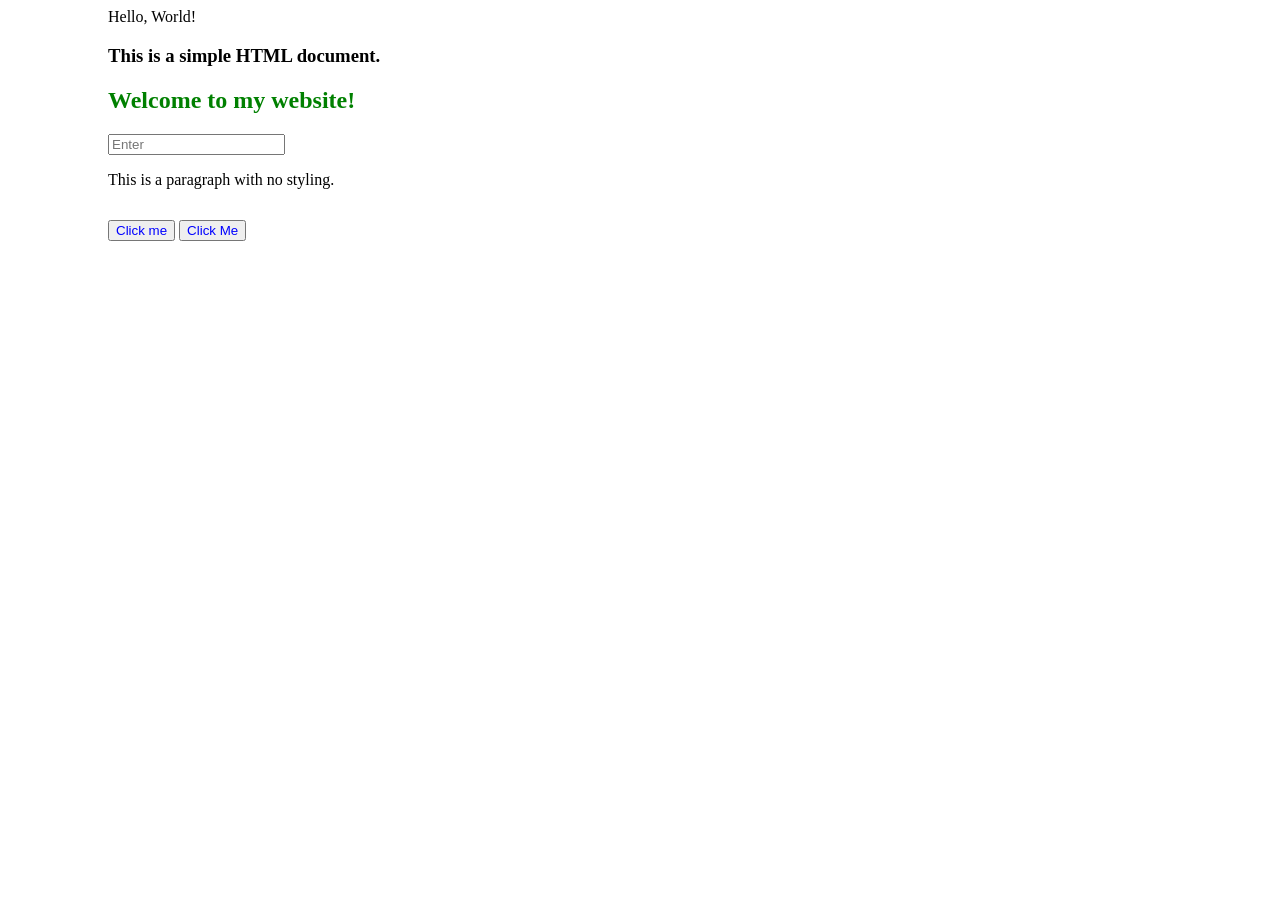
<file: Day-1/HTML/index.html>
<!DOCTYPE html>
<html lang="en">
<head>
    <meta charset="UTF-8">
    <meta name="viewport" content="width=device-width, initial-scale=1.0">
    <title>Document 1</title>
    <link rel="stylesheet" href="./index.css">
    <script src="./index.js">   
        </script>
</head>
<body>
    <div style="margin-left: 100px;"
        <h1 style="color: blue;">Hello, World!</h1>
        <!-- inline -->
        <h3>This is a simple HTML document.</h3>
        <h2 >Welcome to my website!</h2>
        <input type="text" placeholder="Enter ">
        <p >This is a paragraph with no styling.</p>
        <button id="myButton" onclick="giveAlert(5)">Click me</button>
        <button id="myButton2" onclick="giveAlert('FHF')">Click Me </button>
    </div>
</body>
</html>
</file>
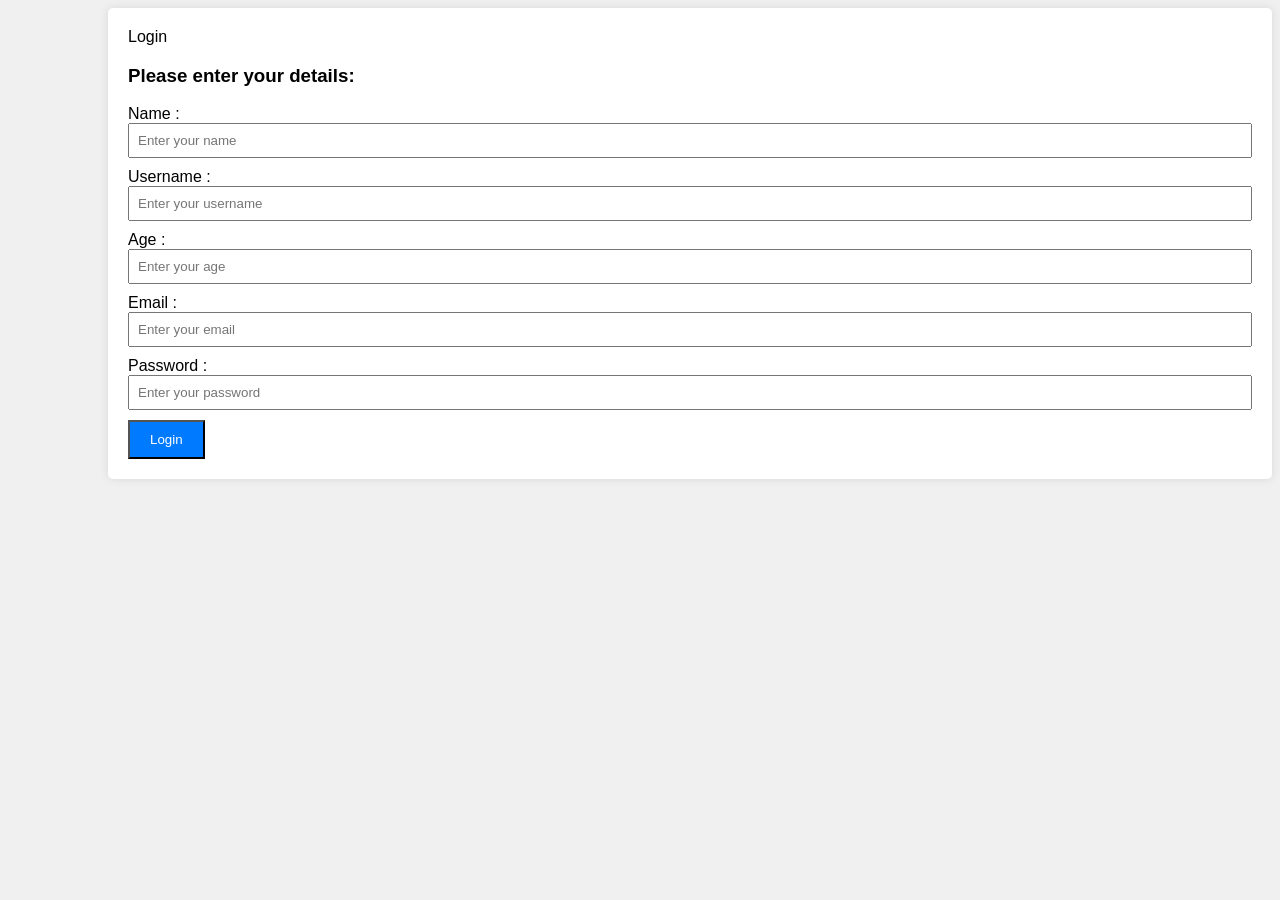
<file: Day-1/HTML/login.html>
<!DOCTYPE html>
<html lang="en">
<head>
    <meta charset="UTF-8">
    <meta name="viewport" content="width=device-width, initial-scale=1.0">
    <title>Login</title>
    <link rel="stylesheet" href="./login.css">
    <script src="./login.js">   
        </script>

</head>
<body>
    <div style="margin-left: 100px;"
        <h1 style="color: blue;">Login</h1>
        <h3>Please enter your details:</h3>
        Name : <input type="text" class="form-control" id="fullname" placeholder="Enter your name">
        Username : <input type="text" class="form-control" id="username" placeholder="Enter your username">
        Age :<input type="number" class="form-control" id="age" placeholder="Enter your age">
        Email : <input type="email" class="form-control" id="email" placeholder="Enter your email">
        Password : <input type="password" class="form-control" id="password" placeholder="Enter your password">
        
        <button id="myButton" onclick="login()">Login</button>
    </div>
</body>
</html>
</file>
<file: Day-1/HTML/index.css>
h2 {
            color: green;
        }
        #myButton,#myButton2 {
            margin-top: 15px;
            color: blue;
        }
</file>
<file: Day-1/HTML/login.css>
body {
                background-color: #f0f0f0;
                font-family: Arial, sans-serif;
            }
            div {
                background-color: #fff;
                padding: 20px;
                border-radius: 5px;
                box-shadow: 0 0 10px rgba(0, 0, 0, 0.1);
            }
            input {
                display: block;
                margin-bottom: 10px;
                padding: 8px;
                width: 100%;
                box-sizing: border-box;
            }
            button {
                padding: 10px 20px;
                background-color: #007BFF;
                color: #fff;
                cursor: pointer;
            }
</file>
